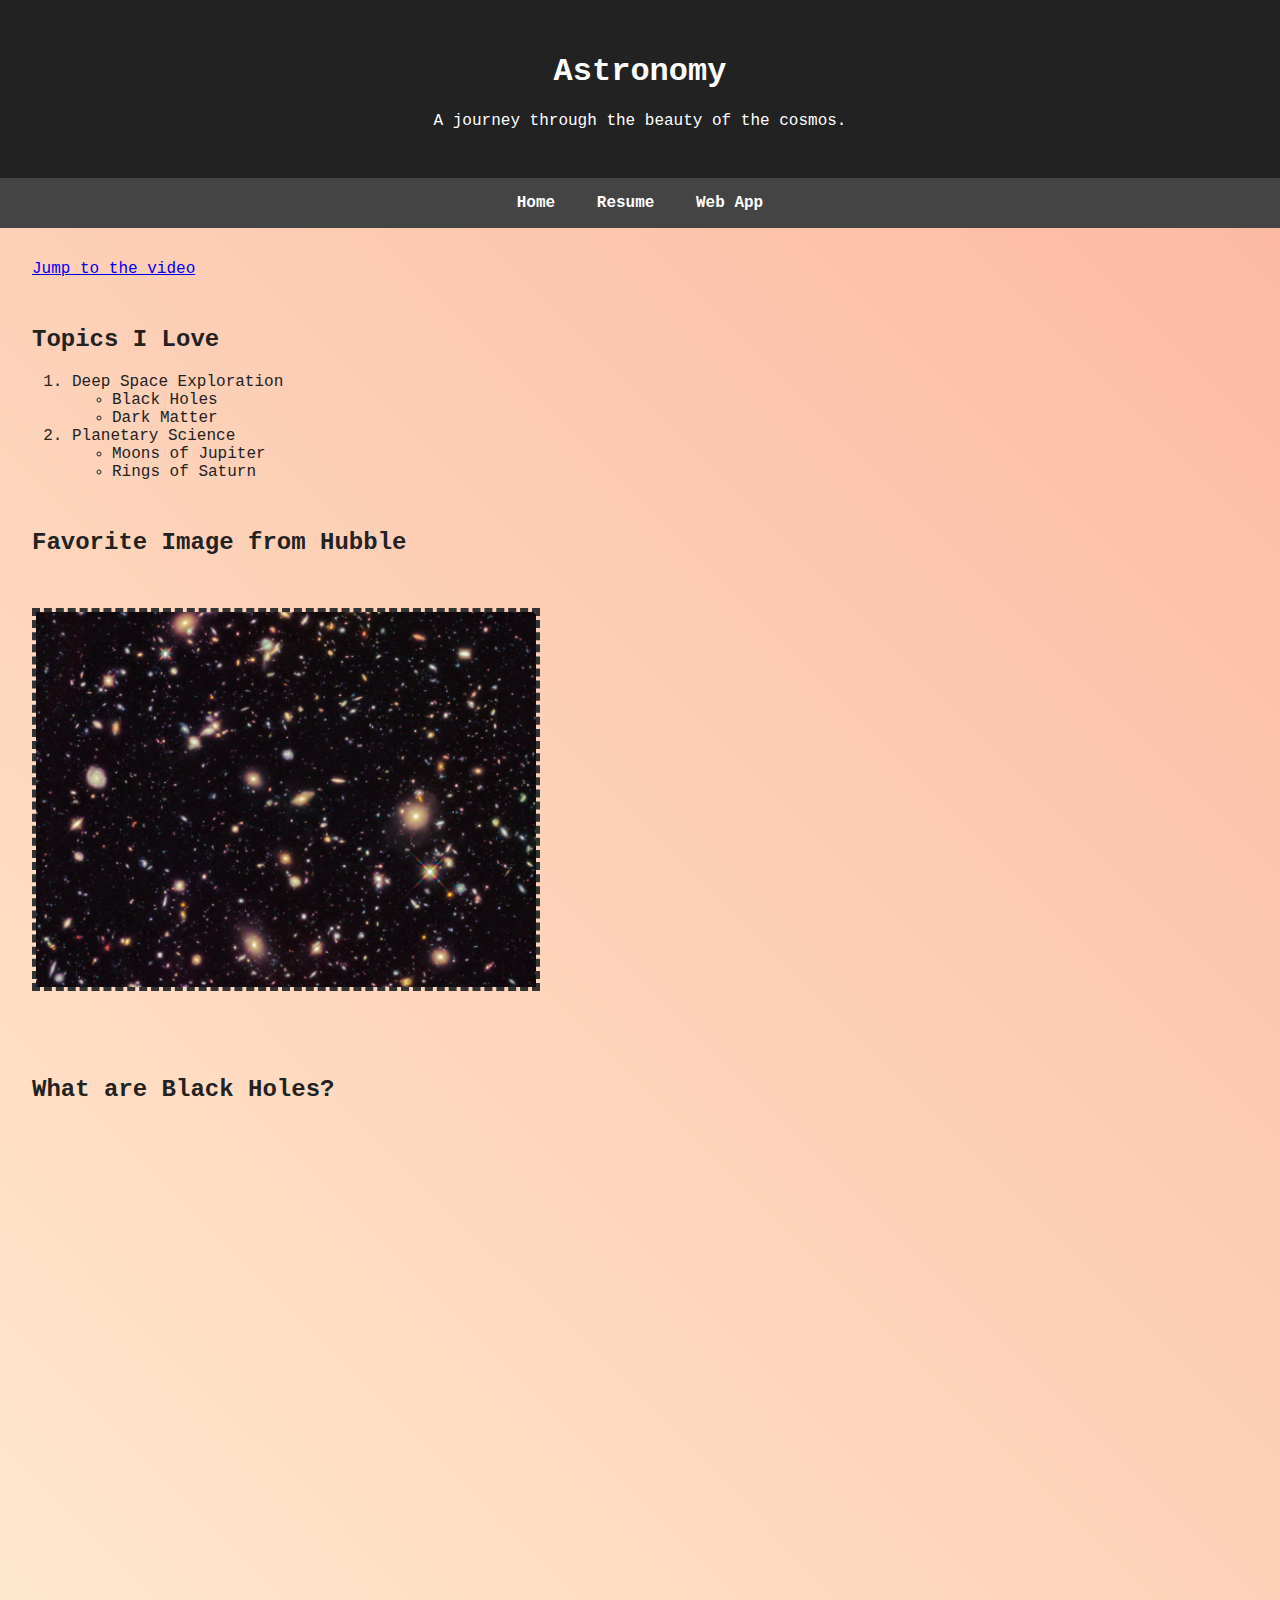
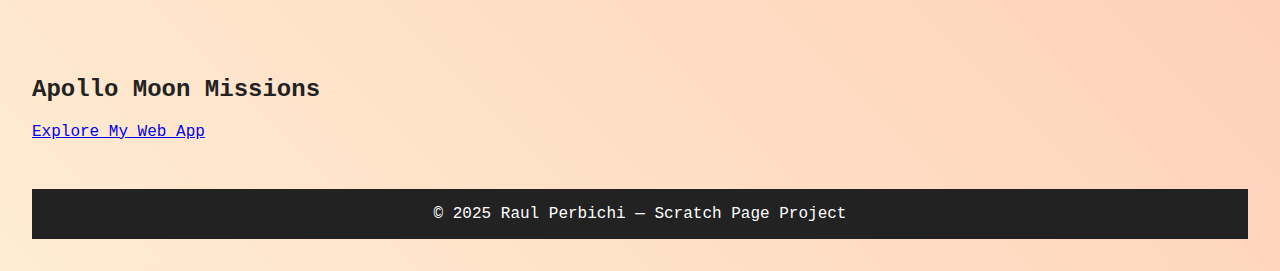
<file: html/scratch.html>
<!DOCTYPE html>
<html lang="en">
<head>
  <meta charset="UTF-8" />
  <meta name="viewport" content="width=device-width, initial-scale=1.0" />
  <title>My Passion Project</title>
  <link rel="stylesheet" href="../css/scratch.css" />
</head>
<body>
  <div class="header">
    <h1>Astronomy</h1>
    <p>A journey through the beauty of the cosmos.</p>
  </div>

  <div class="nav-links">
    <a href="../index.html">Home</a>
    <a href="resume.html">Resume</a>
    <a href="app.html">Web App</a>
  </div>

  <div class="content">
    <div class="section">
      <a href="#video">Jump to the video</a>
    </div>

    <div class="section">
      <h2>Topics I Love</h2>
      <ol>
        <li>Deep Space Exploration
          <ul>
            <li>Black Holes</li>
            <li>Dark Matter</li>
          </ul>
        </li>
        <li>Planetary Science
          <ul>
            <li>Moons of Jupiter</li>
            <li>Rings of Saturn</li>
          </ul>
        </li>
      </ol>
    </div>

    <div class="section">
      <h2>Favorite Image from Hubble</h2>
      <img src="../assets/img/hubble.jpg" class="custom-img" style="max-width: 500px; width: 100%; height: auto;" alt="Hubble Galaxy Image" />
    </div>

    <div class="section youtube" id="video">
      <h2>What are Black Holes?</h2>
        <iframe
            width="100%"
            height="500"
            src="https://www.youtube.com/embed/e-P5IFTqB98"
            allowfullscreen
            style="border: none;"
        ></iframe>
    </div>

    <div class="section tableau">
        <h2>Apollo Moon Missions</h2>
        <div class="tableauPlaceholder" id="vizContainer" style="position: relative">
          <noscript>
            <a href="#">
              <img alt="Apollo Moon Missions" src="https://public.tableau.com/static/images/BG/BG6JCD4JS/1_rss.png" style="border: none" />
            </a>
          </noscript>
          <object class="tableauViz" style="display: none;">
            <param name="host_url" value="https%3A%2F%2Fpublic.tableau.com%2F" />
            <param name="embed_code_version" value="3" />
            <param name="path" value="shared/BG6JCD4JS" />
            <param name="toolbar" value="yes" />
            <param name="static_image" value="https://public.tableau.com/static/images/BG/BG6JCD4JS/1.png" />
            <param name="animate_transition" value="yes" />
            <param name="display_static_image" value="yes" />
            <param name="display_spinner" value="yes" />
            <param name="display_overlay" value="yes" />
            <param name="display_count" value="yes" />
            <param name="language" value="en-US" />
          </object>
        </div>

    <div class="section">
      <a href="app.html" class="btn btn-dark">Explore My Web App</a>
    </div>
  </div>

  <div class="footer">
    &copy; 2025 Raul Perbichi — Scratch Page Project
  </div>
  <script src="../js/scripts.js"></script>
</body>
</html>
</file>
<file: css/scratch.css>
body {
    background: linear-gradient(45deg, #ffecd2, #fcb69f);
    font-family: 'Courier New', Courier, monospace;
    color: #222;
    margin: 0;
    padding: 0;
  }
  
  .header {
    background-color: #222;
    color: #fff;
    padding: 2rem;
    text-align: center;
  }
  
  .nav-links {
    text-align: center;
    background: #444;
    padding: 1rem;
  }
  
  .nav-links a {
    color: #fff;
    margin: 0 1rem;
    text-decoration: none;
    font-weight: bold;
  }
  
  .content {
    padding: 2rem;
  }
  
  .custom-img {
    max-width: 100%;
    border: 4px dashed #333;
    margin: 2rem 0;
  }
  
  .youtube,
  .tableau {
    margin: 2rem 0;
  }
  
  .section {
    margin-bottom: 3rem;
  }
  
  .footer {
    background: #222;
    color: white;
    text-align: center;
    padding: 1rem;
  }
</file>
